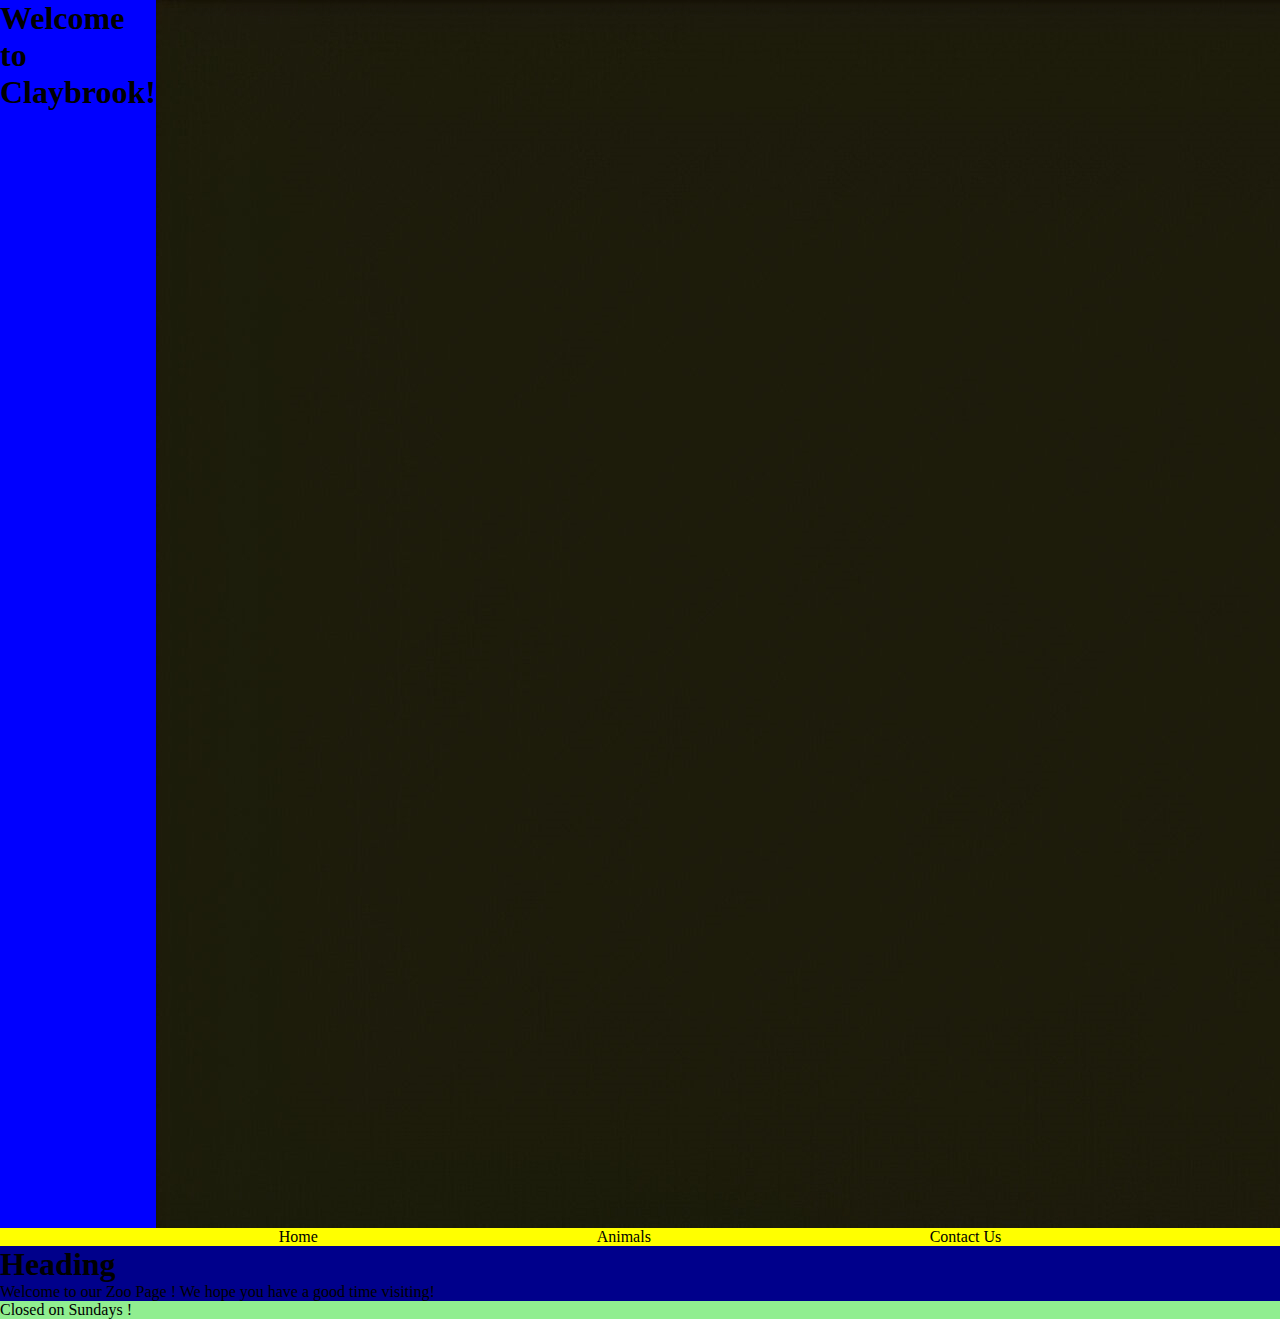
<file: index.html>
<!DOCTYPE html>
<html lang="en">
<head>
    <meta charset="UTF-8">
    <meta name="viewport" content="width=device-width, initial-scale=1.0">
    <title>Claybrook Zoo</title>
    <link rel="stylesheet" href="style.css">
</head>
<body>
    <header>
        <h1>Welcome to Claybrook!</h1>
        <img src="./assests/banner4.jpeg" alt="">
    </header>
    
    <nav>
        <a href="index.html">Home</a>
        <a href="animals.html">Animals</a>
        <a href="contact.html">Contact Us</a>
    </nav>

    <main>
        <h1>Heading</h1>
        <p>Welcome to our Zoo Page ! We hope you have a good time visiting!</p>
    </main>

    <aside>
        <p>Closed on Sundays !</p>
    </aside>

    <footer>
        
    </footer>

</body>
</html>
</file>
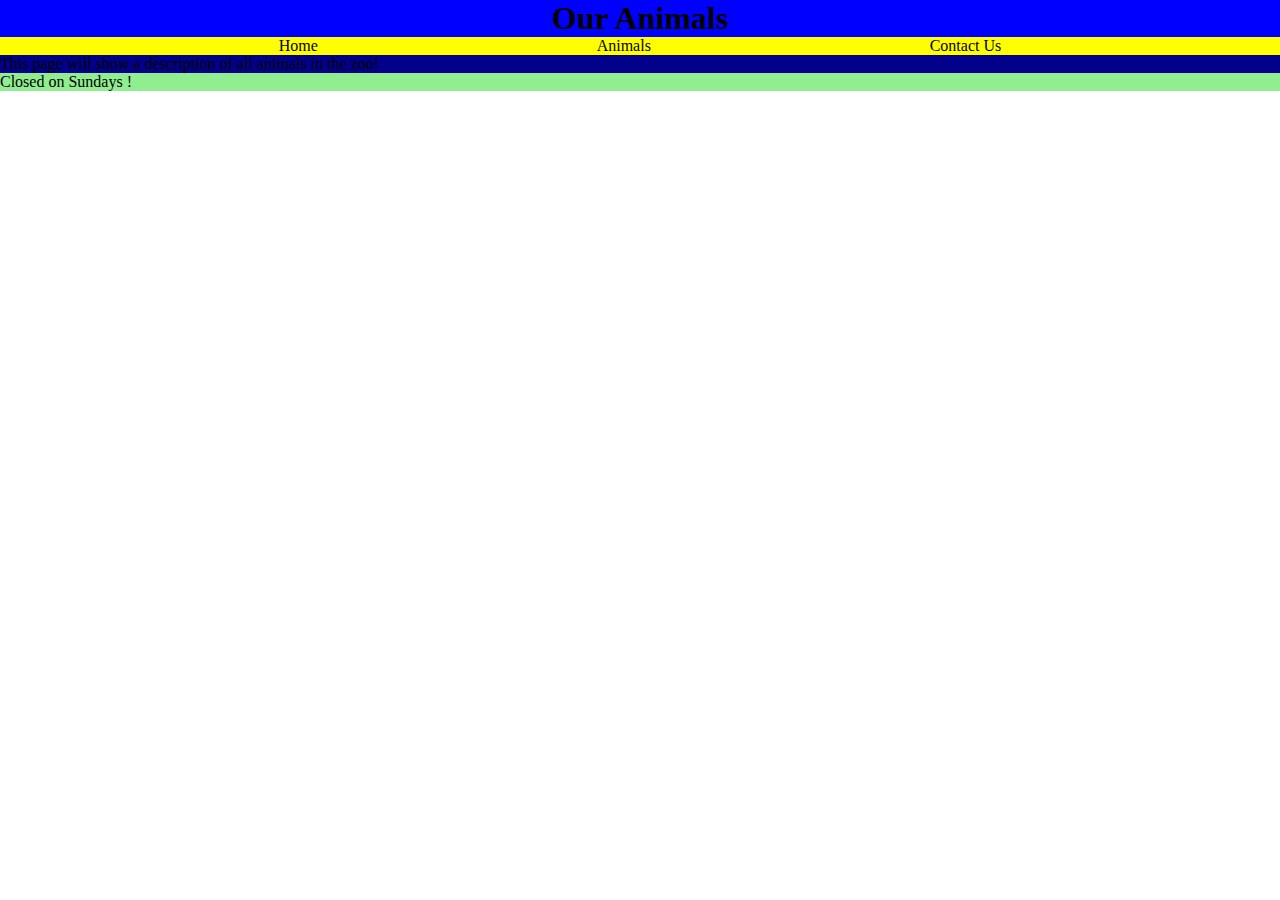
<file: animals.html>
<!DOCTYPE html>
<html lang="en">
<head>
    <meta charset="UTF-8">
    <meta name="viewport" content="width=device-width, initial-scale=1.0">
    <title>Document</title>
    <link rel="stylesheet" href="style.css">
</head>
<body>
    <header>
        <h1>Our Animals</h1>
    </header>
    
    <nav>
        <a href="index.html">Home</a>
        <a href="animals.html">Animals</a>
        <a href="contact.html">Contact Us</a>
    </nav>

    <main>
        <p>This page will show a description of all animals in the zoo!</p>
    </main>

    <aside>
        <p>Closed on Sundays !</p>
    </aside>

    <footer>

    </footer>

</body>
</html>
</file>
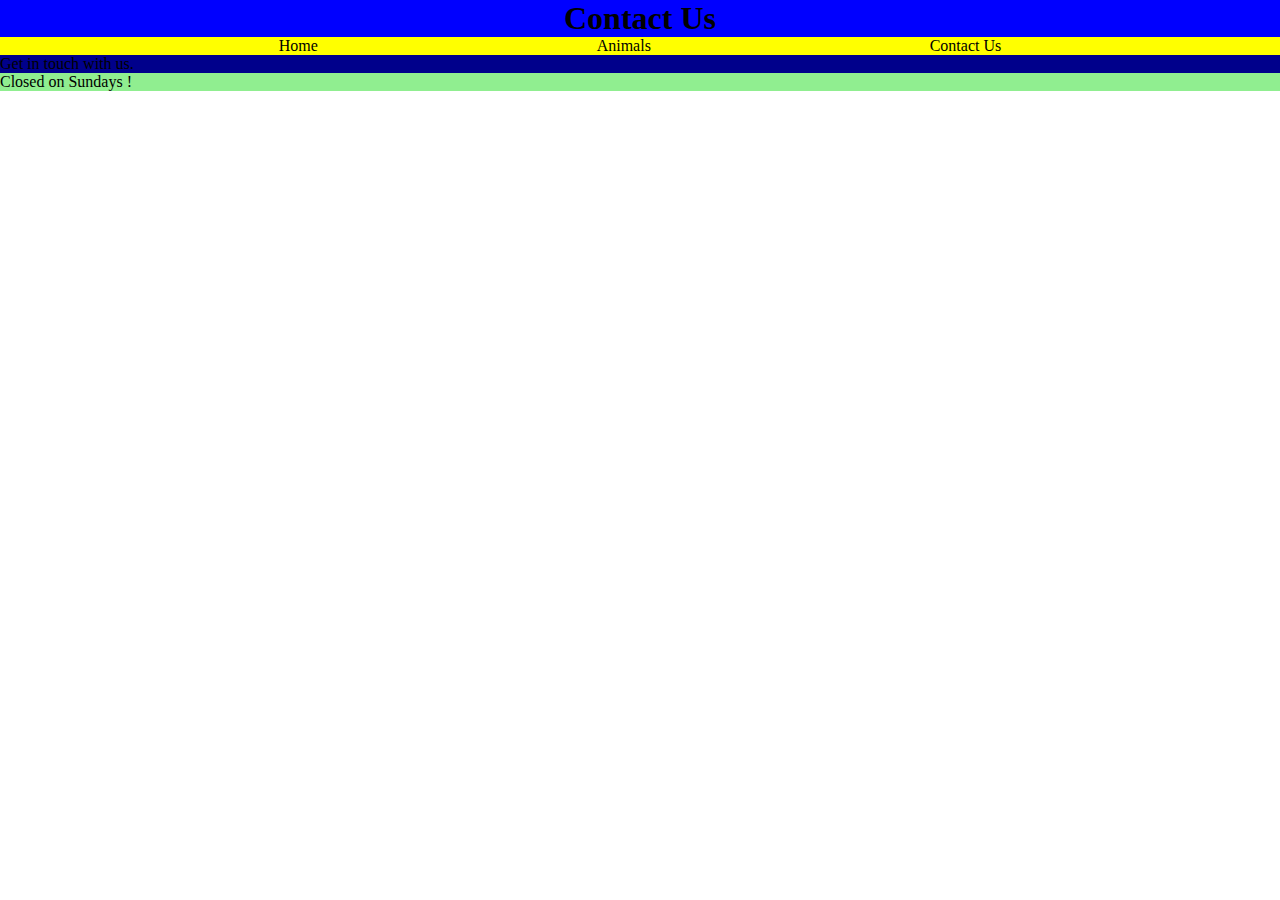
<file: contact.html>
<!DOCTYPE html>
<html lang="en">
<head>
    <meta charset="UTF-8">
    <meta name="viewport" content="width=device-width, initial-scale=1.0">
    <title>Claybrook Zoo</title>
    <link rel="stylesheet" href="style.css">
</head>
<body>
    <header>
        <h1>Contact Us</h1>
    </header>
    
    <nav>
        <a href="index.html">Home</a>
        <a href="animals.html">Animals</a>
        <a href="contact.html">Contact Us</a>
    </nav>

    <main>
        <p>Get in touch with us.</p>
    </main>

    <aside>
        <p>Closed on Sundays !</p>
    </aside>

    <footer>

    </footer>

</body>
</html>
</file>
<file: style.css>
* {
    margin: 0;
    padding: 0;
}

body {
    grid-template-columns: 20% 20% 20% 20% 20%;
    grid-template-rows: auto;
    grid-template-areas: 
        "header header header header header"
        "nav nav nav nav nav"
        "main main main main aside"
        "footer footer footer footer footer"
}

header {
    background-color: blue;
    display: flex;
    justify-content: space-evenly;
}

nav {
    background-color: yellow;
    display: flex;
    justify-content: space-evenly;
    
}

main {
    background-color: darkblue;
}

aside {
    background-color: lightgreen;
}

footer {
    background-color: darkgreen;
}

nav a {
    text-decoration: none;
    color: black;
}
</file>
